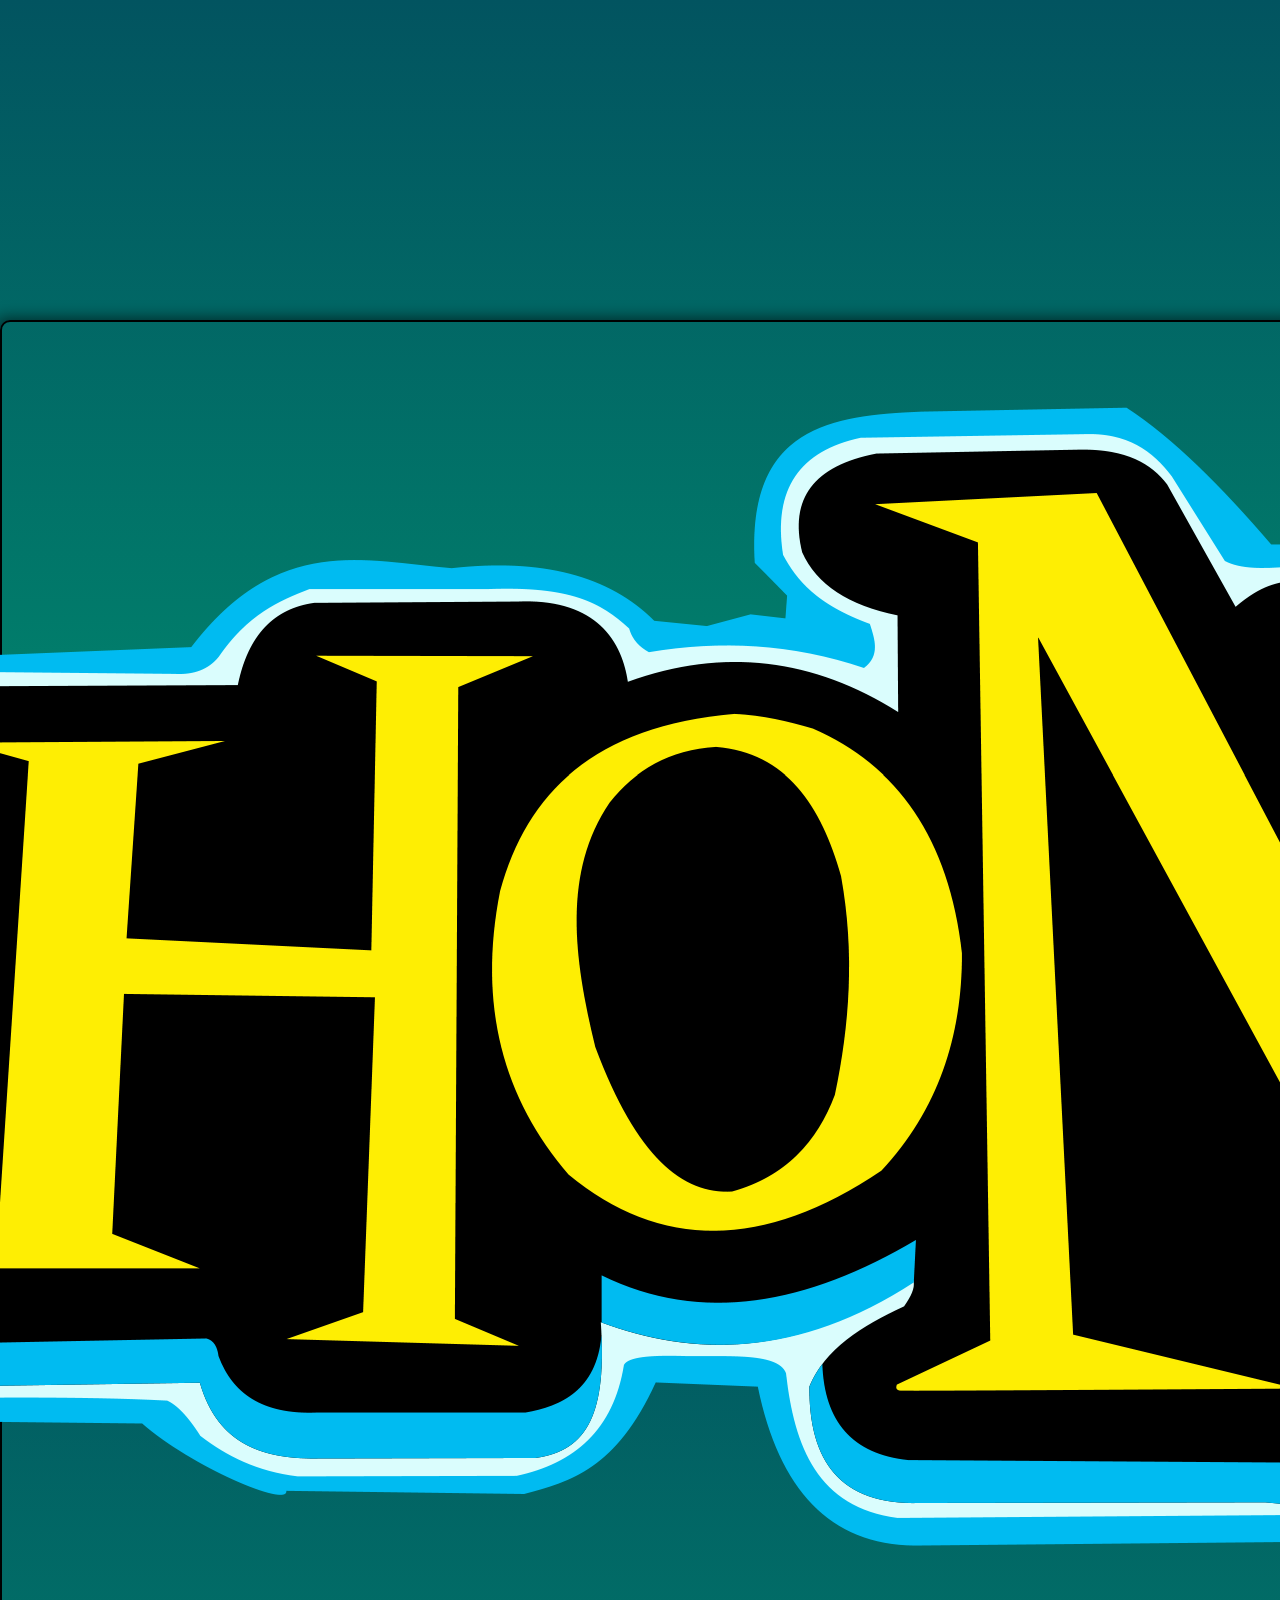
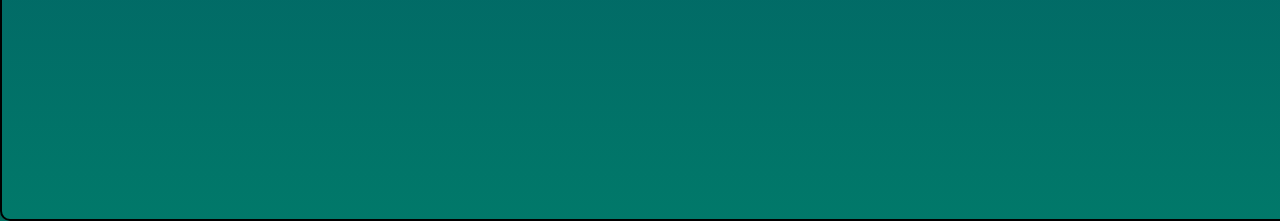
<file: index.html>
<!DOCTYPE html>
<html lang="en">
<head>
    <meta charset="UTF-8">
    <meta http-equiv="X-UA-Compatible" content="IE=edge">
    <meta name="viewport" content="width=device-width, initial-scale=1.0">
    <title>Psychonauts</title>
    <link rel="stylesheet" href="style.css">
</head>
<body>
    <div class="card" style="width: 80rem;" id="pr">
  <img class="card-img-top" src="_img/logo.png" alt="Card image cap">
  <div class="card-body">
    <p id="card-text" class="card-text">Site em homenagem ao jogo Psychonauts</p>
    <a id="button-card" href="galeria.html" class="btn btn-primary">Acessar</a>
  </div>
</div>
    
</body>

<!-- CSS only -->
  <link
    href="https://cdn.jsdelivr.net/npm/bootstrap@5.2.2/dist/css/bootstrap.min.css"
    rel="stylesheet"
    integrity="sha384-Zenh87qX5JnK2Jl0vWa8Ck2rdkQ2Bzep5IDxbcnCeuOxjzrPF/et3URy9Bv1WTRi"
    crossorigin="anonymous"
  />
  <!-- JQuery -->
  <script
    src="https://code.jquery.com/jquery-3.6.1.min.js"
    integrity="sha256-o88AwQnZB+VDvE9tvIXrMQaPlFFSUTR+nldQm1LuPXQ="
    crossorigin="anonymous"
  ></script>
  <!-- JavaScript Bundle with Popper -->
  <script
    src="https://cdn.jsdelivr.net/npm/bootstrap@5.2.2/dist/js/bootstrap.bundle.min.js"
    integrity="sha384-OERcA2EqjJCMA+/3y+gxIOqMEjwtxJY7qPCqsdltbNJuaOe923+mo//f6V8Qbsw3"
    crossorigin="anonymous"
  ></script>
</html>
</file>
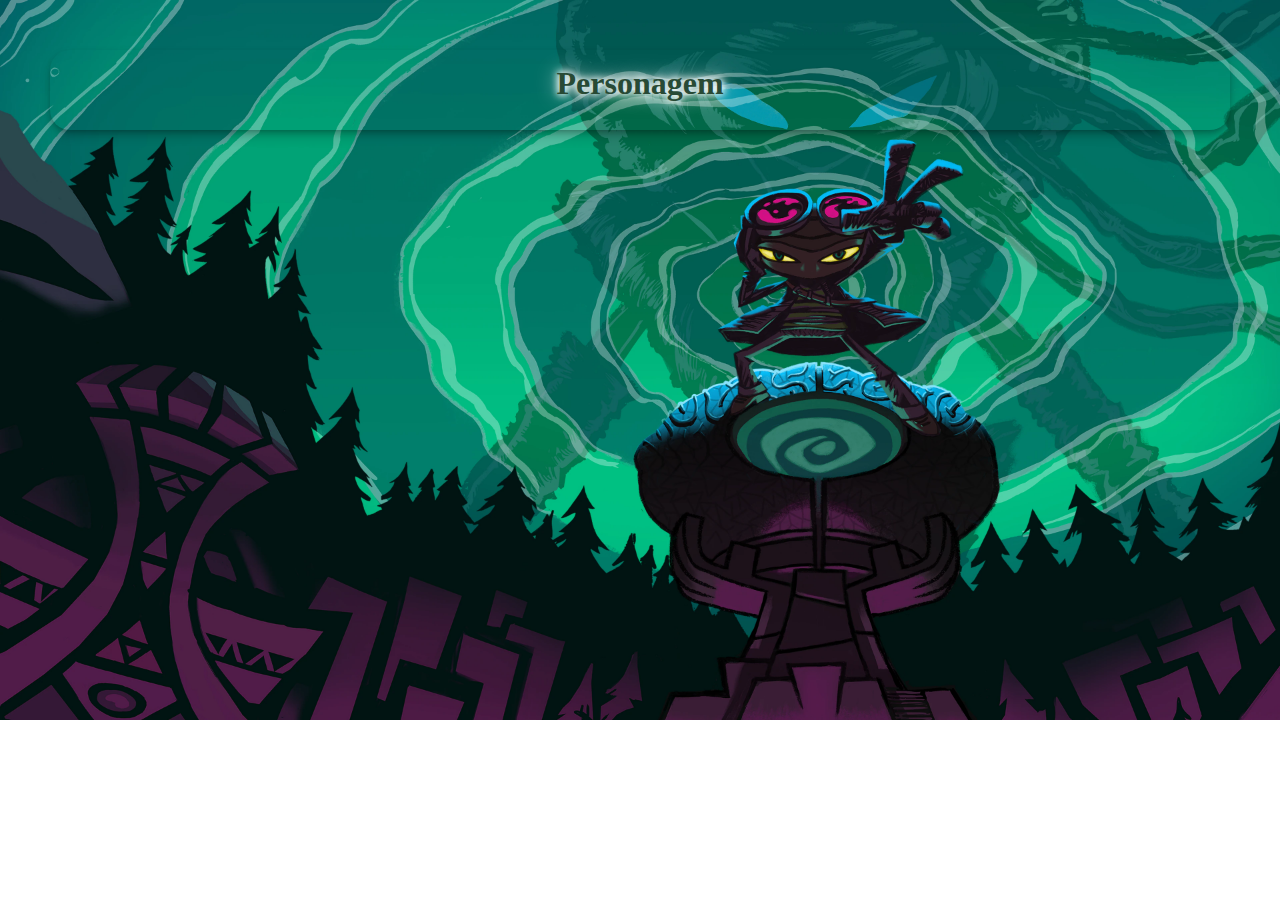
<file: character.html>
<!DOCTYPE html>
<html lang="pt-Br">
  <head>
    <meta charset="UTF-8" />
    <meta http-equiv="X-UA-Compatible" content="IE=edge" />
    <meta name="viewport" content="width=device-width, initial-scale=1.0" />
    <title>Personagem</title>
    <link rel="stylesheet" href="css/galeria.css" />
    <link rel="stylesheet" href="css/character.css" />
  </head>
  <body>
    <body>
      <header>
          <h1>Personagem</h1>
      </header>
      <div id="personagem"></div>
  </body>

  <!-- CSS only -->
  <link
    href="https://cdn.jsdelivr.net/npm/bootstrap@5.2.2/dist/css/bootstrap.min.css"
    rel="stylesheet"
    integrity="sha384-Zenh87qX5JnK2Jl0vWa8Ck2rdkQ2Bzep5IDxbcnCeuOxjzrPF/et3URy9Bv1WTRi"
    crossorigin="anonymous"
  />
  <!-- JQuery -->
  <script
    src="https://code.jquery.com/jquery-3.6.1.min.js"
    integrity="sha256-o88AwQnZB+VDvE9tvIXrMQaPlFFSUTR+nldQm1LuPXQ="
    crossorigin="anonymous"
  ></script>
  <!-- JavaScript Bundle with Popper -->
  <script
    src="https://cdn.jsdelivr.net/npm/bootstrap@5.2.2/dist/js/bootstrap.bundle.min.js"
    integrity="sha384-OERcA2EqjJCMA+/3y+gxIOqMEjwtxJY7qPCqsdltbNJuaOe923+mo//f6V8Qbsw3"
    crossorigin="anonymous"
  ></script>

  <script src="/js/character.js"></script>
</html>
</file>
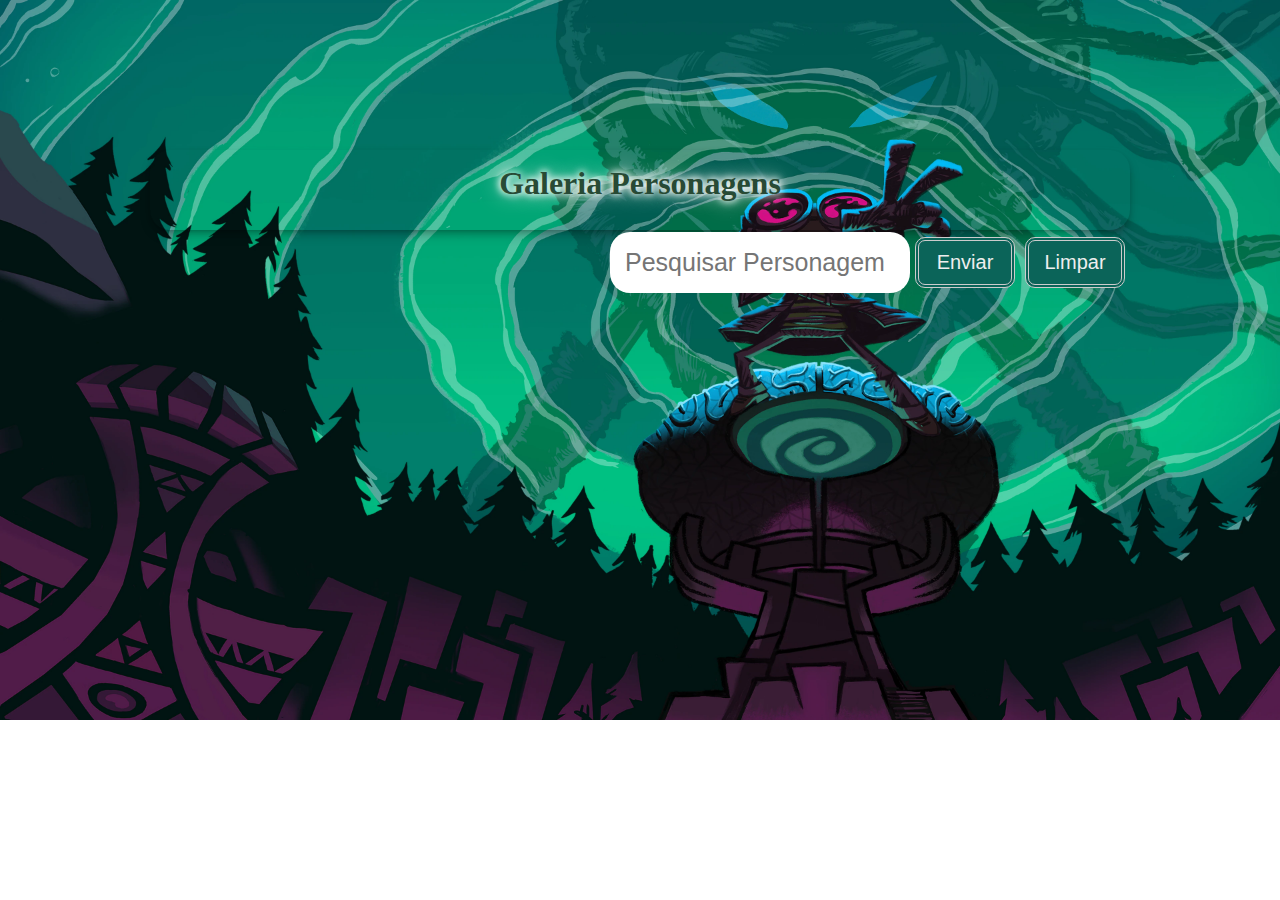
<file: galeria.html>
<!DOCTYPE html>
<html lang="pt-Br">
  <head>
    <meta charset="UTF-8" />
    <meta http-equiv="X-UA-Compatible" content="IE=edge" />
    <meta name="viewport" content="width=device-width, initial-scale=1.0" />
    <title>Galeria de Personagens</title>
    <link rel="stylesheet" href="css/galeria.css" />
  </head>
  <body id="body">
    <body>
      <header>
          <h1>Galeria Personagens</h1>
          <div class="pesquisar-personagem">
          <input id="pesquisar" type="text" placeholder="Pesquisar Personagem">
          <button class="btn-enviar-pesquisa" onclick= "buscar()">Enviar</button>
          <button class="btn-enviar-pesquisa" onclick= "listar()">Limpar</button>
          <a class="pesquisar-personagem" href=""></a> 
     </header>
      <div id="personagens"><div id="powers"></div>
      </div>
  </body>

  <!-- CSS only -->
  <link
    href="https://cdn.jsdelivr.net/npm/bootstrap@5.2.2/dist/css/bootstrap.min.css"
    rel="stylesheet"
    integrity="sha384-Zenh87qX5JnK2Jl0vWa8Ck2rdkQ2Bzep5IDxbcnCeuOxjzrPF/et3URy9Bv1WTRi"
    crossorigin="anonymous"
  />
  <!-- JQuery -->
  <script
    src="https://code.jquery.com/jquery-3.6.1.min.js"
    integrity="sha256-o88AwQnZB+VDvE9tvIXrMQaPlFFSUTR+nldQm1LuPXQ="
    crossorigin="anonymous"
  ></script>
  <!-- JavaScript Bundle with Popper -->
  <script
    src="https://cdn.jsdelivr.net/npm/bootstrap@5.2.2/dist/js/bootstrap.bundle.min.js"
    integrity="sha384-OERcA2EqjJCMA+/3y+gxIOqMEjwtxJY7qPCqsdltbNJuaOe923+mo//f6V8Qbsw3"
    crossorigin="anonymous"
  ></script>

  <script src="/js/main.js"></script>
      
<!-- 
<script>
  const setName = (n) =>{
    localStorage.setItem('name', n);
    console.log("aaaaa");
}
</script> -->
</html>
</file>
<file: style.css>
* {
    margin: 0;
    padding: 0;
}

body{
    height: 100vh;
    background: rgba(2,84,96,255);
    background: linear-gradient(180deg, rgba(2,84,96,255) 0%, rgba(0,159,116,255) 100%);
}
#pr{
    padding: 20px;
    display: flex;
    align-items: center;
    justify-content: center;
    margin: auto;
    margin-top: 20rem;
    background-color: transparent;
    border-radius: 10px;
    border: 2px solid black;
    box-shadow: -6px -4px 15px -2px rgb(0 0 0 / 60%);

}
#card-text {
    font-size: 25px;
    color: aliceblue;
}

#button-card{
    width: 200px;
    margin-left: 30%;
}

.pr div{
    align-items: center;
    justify-content: center;
}

.img-top{
    width: 300px;
}

.card{
    margin: 30px;
}
</file>
<file: css/galeria.css>
@charset "UTF-8";

* {
  padding: 0;
  margin: 0;
  box-sizing: border-box;
}
body {
  background-image: url("/_img/psychonauts_background.webp");
  background-size: cover;
  background-repeat: no-repeat;
}

header {
  height: 80px;
  border-radius: 20px;
  margin: 150px;
  box-shadow: rgba(0, 0, 0, 0.25) 0px 6px 12px -2px,
    rgba(0, 0, 0, 0.3) 0px 3px 7px -3px;
}
header h1 {
  text-align: center;
  padding-top: 15px;
  color: rgb(40, 74, 53);
  text-shadow: 0 0 7px #fff, 0 0 10px #fff, 0 0 21px #fff;
}
.galeria-container {
  display: flex;
  flex-wrap: wrap;
  justify-content: space-evenly;
  gap: 2vw;
  padding: 0 2vw;
  margin-top: 200px;
}
.galeria-personagem {
  width: 240px;
  border: 3px;
  border-radius: 10px;
  box-shadow: 5px 5px 5px rgba(97, 97, 97, 0.4);
  flex-grow: 1;
  transition: transform 0.3s linear;
  color: rgb(14, 65, 19);
}
.galeria-personagem:hover {
  transform: scale(1.1);
  color: rgb(7, 123, 96);
  box-shadow: 0 0 10px #21f3bf, 0 0 40px #03f65c, 0 0 80px #035e24;
  border: 3px;
  border-radius: 10px;
}
.card-header {
  height: 450px;
  font-size: 10px;
}
.img-top {
  width: 100%;
  height: 100%;
  object-fit: cover;
}

.card-body h2 {
  font-size: 20px;
  text-transform: uppercase;
  letter-spacing: 0.2px;
  text-align: center;
}
.lista-personagens {
  text-decoration: none;
}

 .pesquisar-personagem {
  margin-top: 30px;
  display: flex;
  justify-content: flex-end;
} 

 #pesquisar {
  border-radius: 20px;
  width: 300px;
  font-size: 25px;
  border: 0;
  padding-left: 15px ;

}

.btn-enviar-pesquisa {
  background-color: #0b6459;
  border-radius: 10px;
  border: 4px double #cccccc;
  color: #eeeeee;
  text-align: center;
  font-size: 20px;
  padding: 10px;
  width: 100px;
  transition: all 0.5s;
  cursor: pointer;
  margin: 5px;
}

button:hover {
  background-color: 
  #2bc585;
}
</file>
<file: css/character.css>
header{
    margin: 50px;
}

#personagem {
  width: 40%;
  background: rgb(250, 252, 251);
  border-radius: 20px;
  display: flex;
  align-items: center;
  flex-direction: column;
  margin: auto;
  margin-bottom: 20px;
  box-shadow: 0 0 10px #1d9779, 0 0 40px #1b8843, 0 0 80px #035e24;
}
.powers {
  width: 100%;
  margin-bottom: 30px;
}
.power-list {
  display: flex;
  align-items: flex-end;
  flex-direction: row;
  flex-wrap: wrap;
  justify-content: center;
}
.power-container {
  width: 150px;
  height: 300px;
  margin: 10px;
  margin-top: 20px;
  border-radius: 10px;
  display: flex;
  align-items: center;
  flex-direction: column;
  box-shadow: rgb(50 50 93 / 25%) 1px 0px 10px -1px, rgb(0 0 0 / 30%) 0px 1px 3px -1px;
  justify-content: center;
}
.power-container .power-name {
  text-transform: uppercase;
  font-size: 15px;
}
.power-container .power-describe {
  font-size: 15px;
  text-align: center;
}
.img-character-container {
  height: 500px;
}
.img-character-container img {
  margin-top: 30%;
  height: 80%;
}
.inf-container {
  align-items: center;
  display: flex;
  justify-content: center;
  font-size: 15px;
  flex-direction: column;
}
.inf-container h3 {
  color: rgb(4, 4, 4);
  text-transform: uppercase;
  margin-top: 20px;
}
.inf-container p {
  text-transform: uppercase;
  margin-left: 20px;
  margin-top: 30px;
  color: rgb(199, 50, 24);
}
</file>
